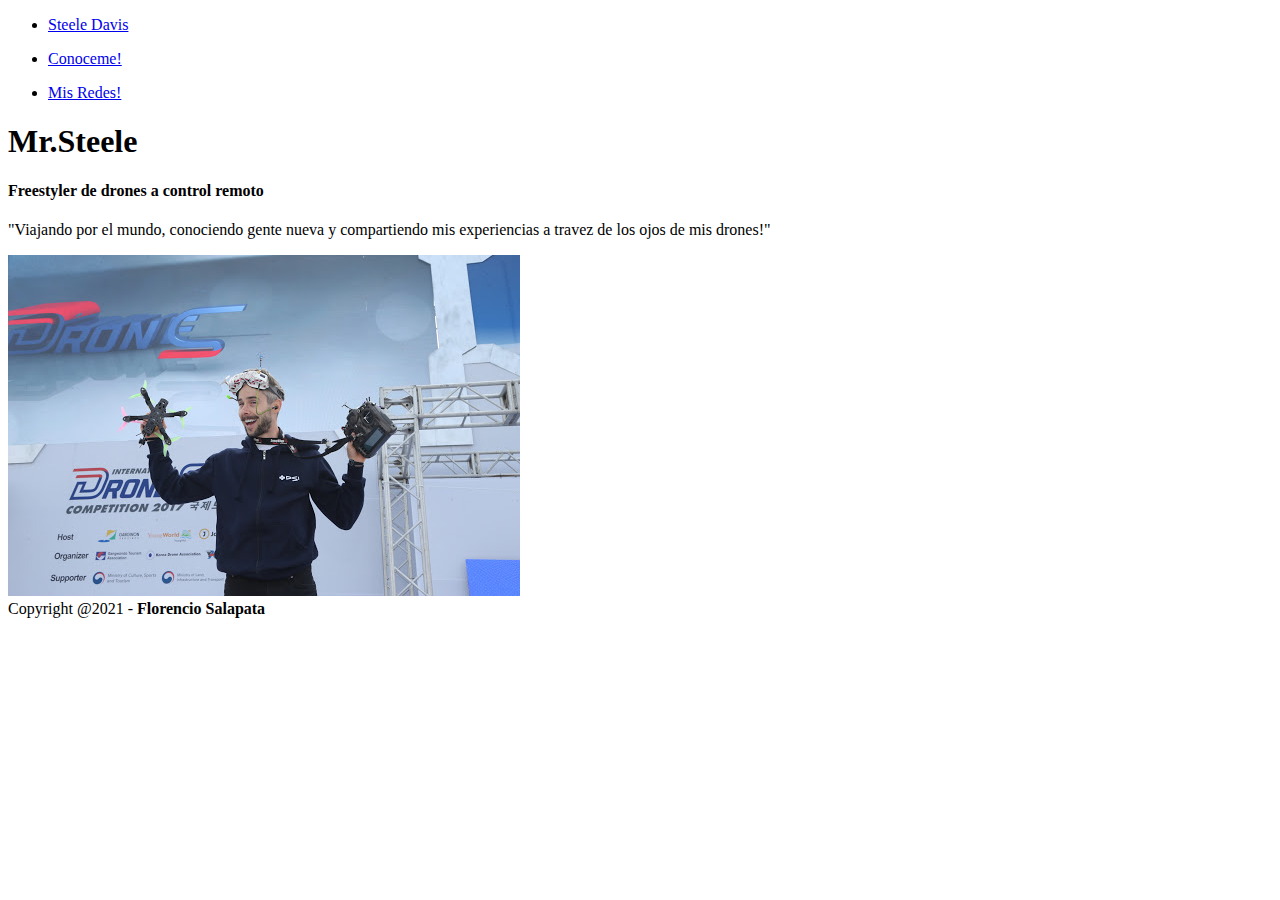
<file: index.html>
<!DOCTYPE html>
<html>
    <head>
        <meta charset="UTF-8">
        <meta name="author" content="Florencio Salapata">
        <meta name="keywords" content="Steele Davis, Freestyle, UAV">
        <title>
            Steele Davis
        </title>
    </head>
    <body>
        <header>
            <nav>
                <ul>
                    <li>
                        <a href="index.html"> Steele Davis</a>
                    </li>                
                </ul>
                <ul>
                    <li>
                        <a href="conoceme.html"> Conoceme!</a>
                    </li>
                </ul>
                <ul>
                    <li>
                        <a href="redes.html"> Mis Redes!</a>
                    </li>
                </ul>
            </nav>
            <h1> 
                Mr.Steele
            </h1>
        </header>
        <main>
            <section>
                <h4>
                    Freestyler de drones a control remoto
                </h4>
                <p>
                    "Viajando por el mundo, conociendo gente nueva
                     y compartiendo mis experiencias a travez de los ojos
                     de mis drones!" 
                </p>
            </section>
            <section>
                <img src="imagenes_davis/MrF.jpg">
            </section>
            
        </main>
        <footer>
            Copyright @2021 - <strong>Florencio Salapata</strong>
        </footer>
    </body>
</html>
</file>
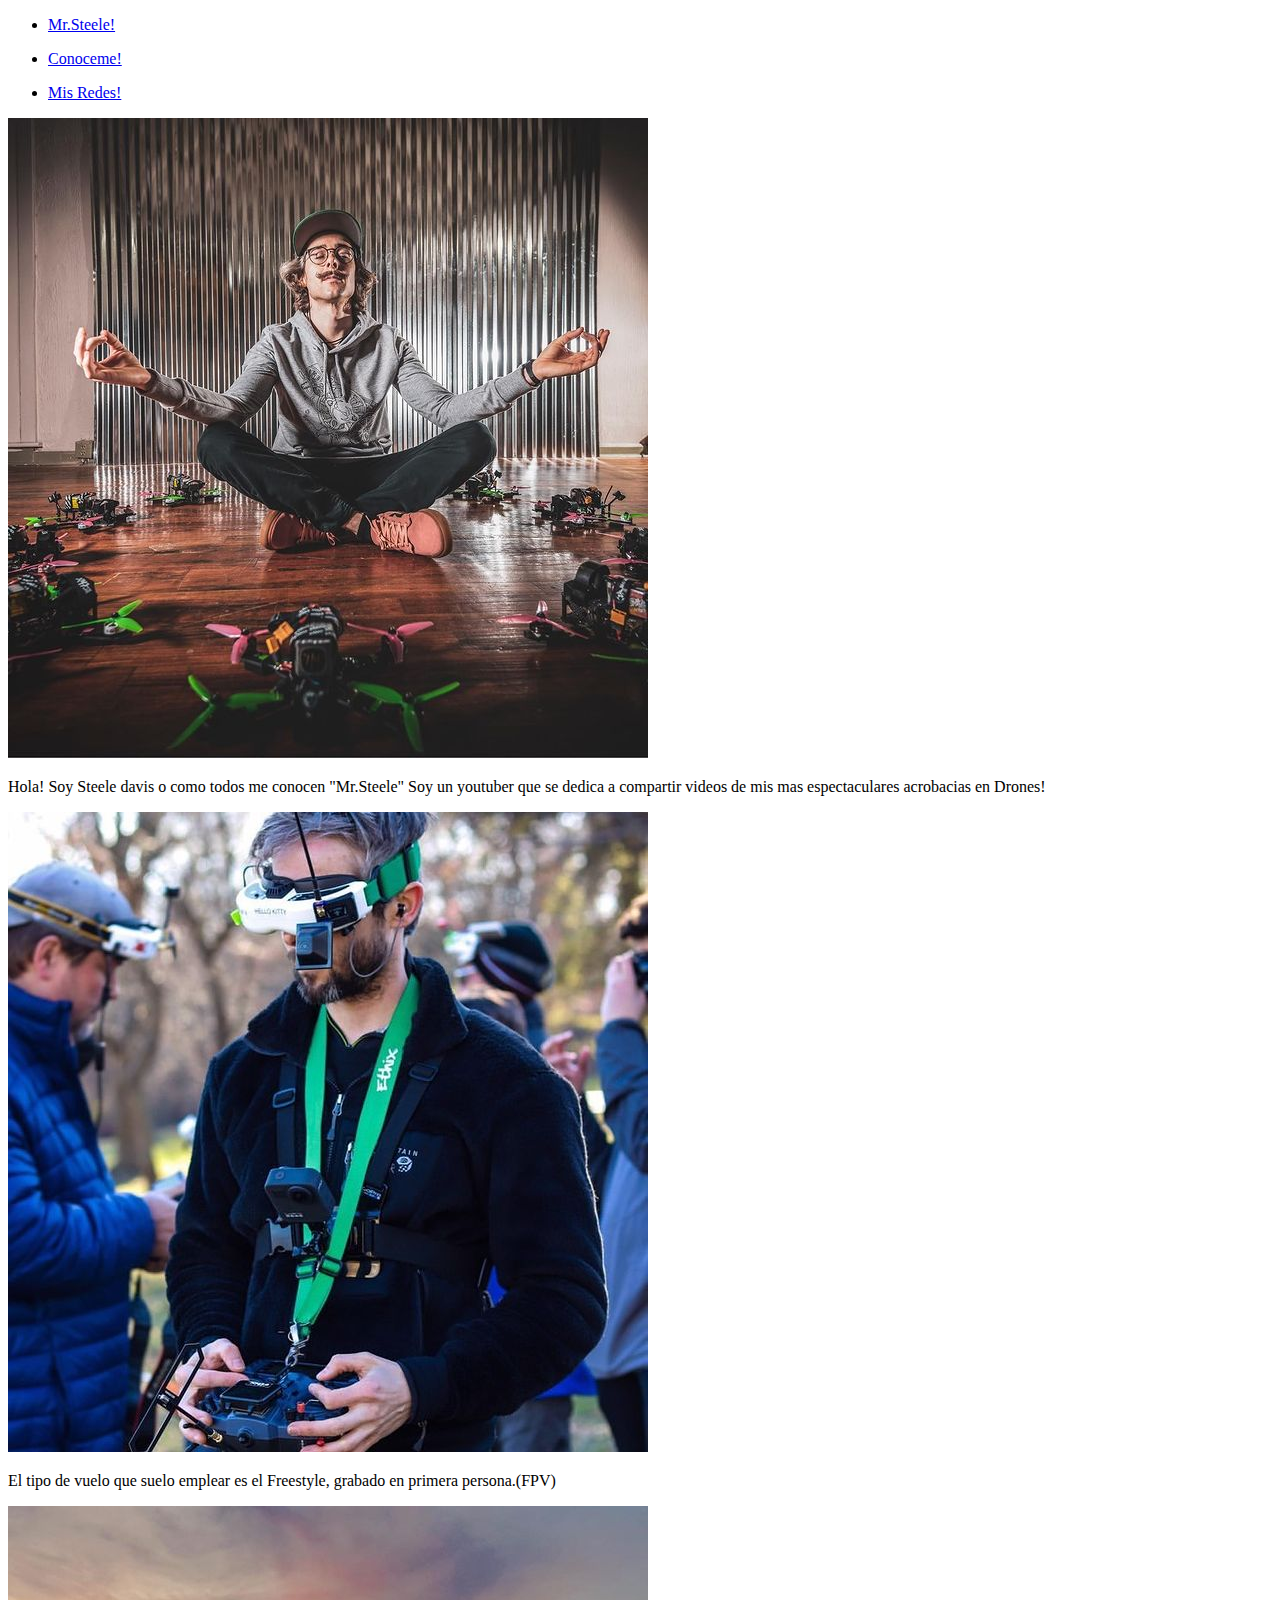
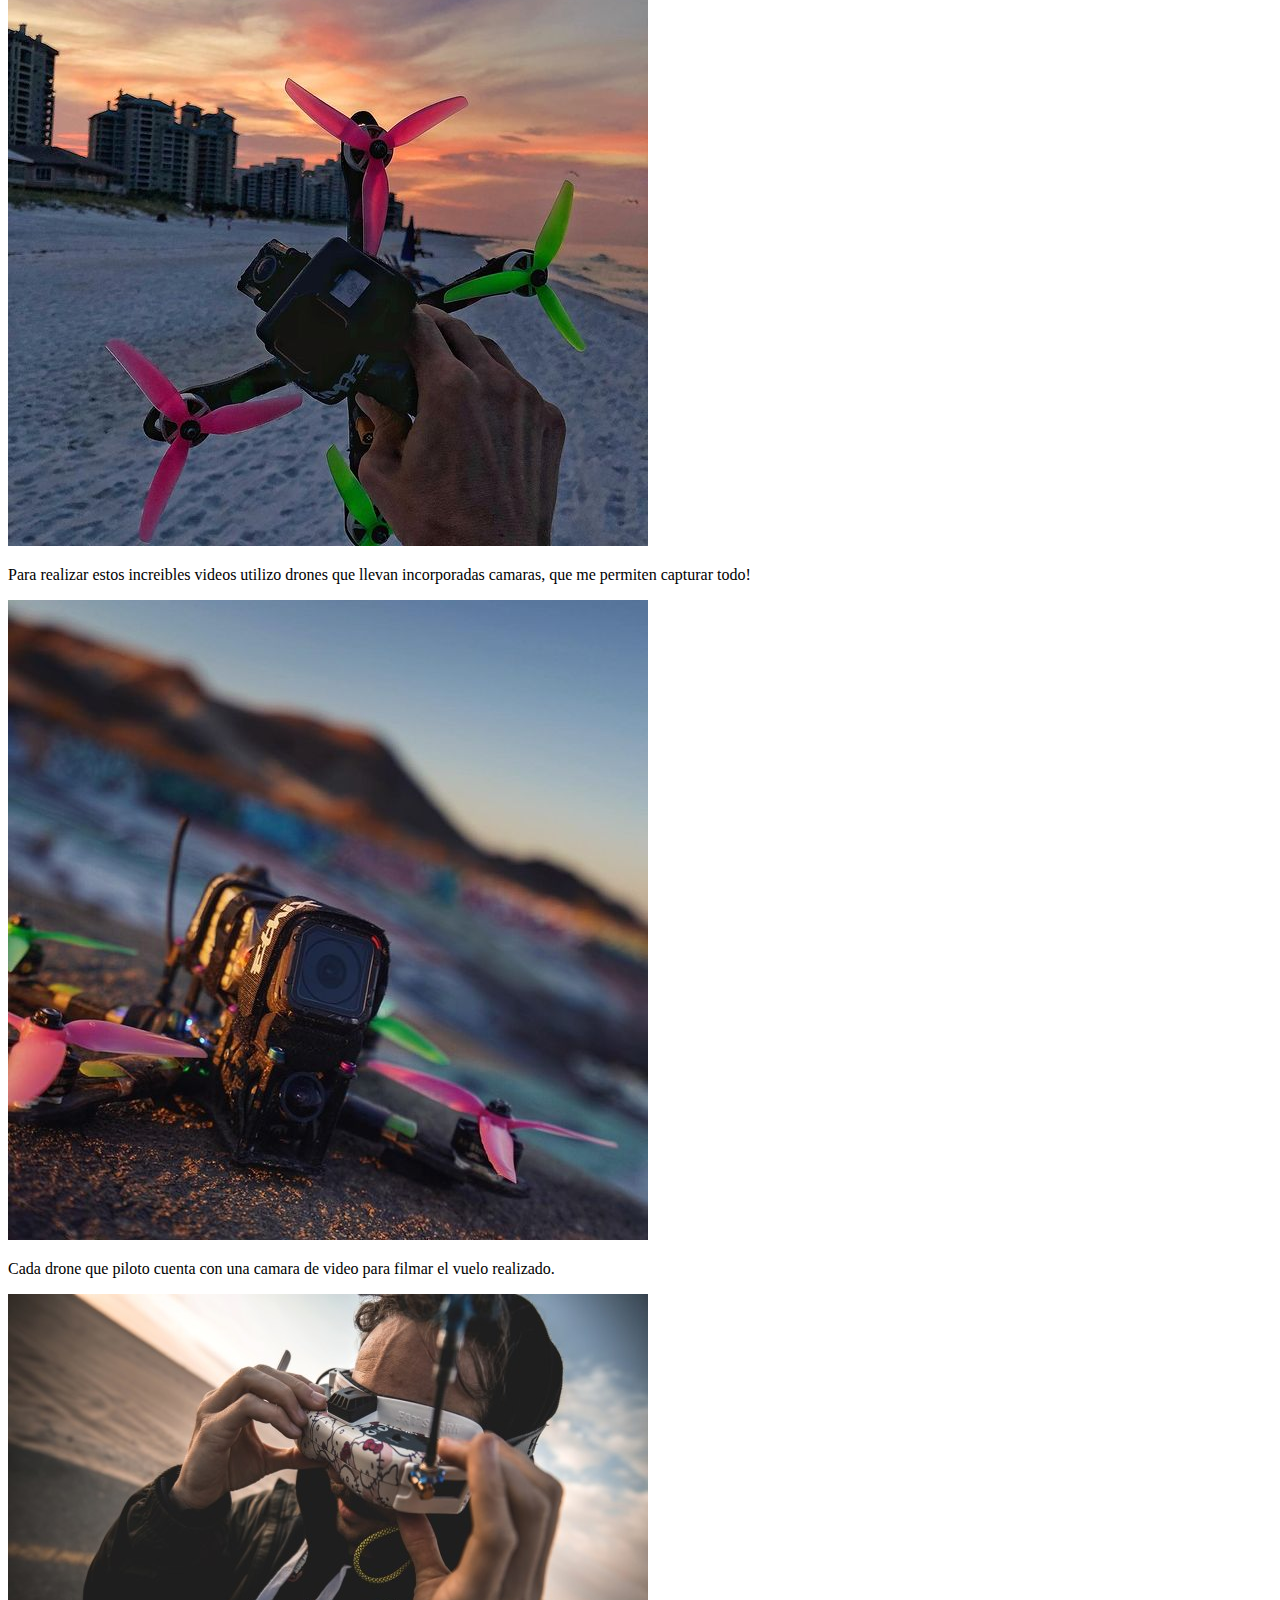
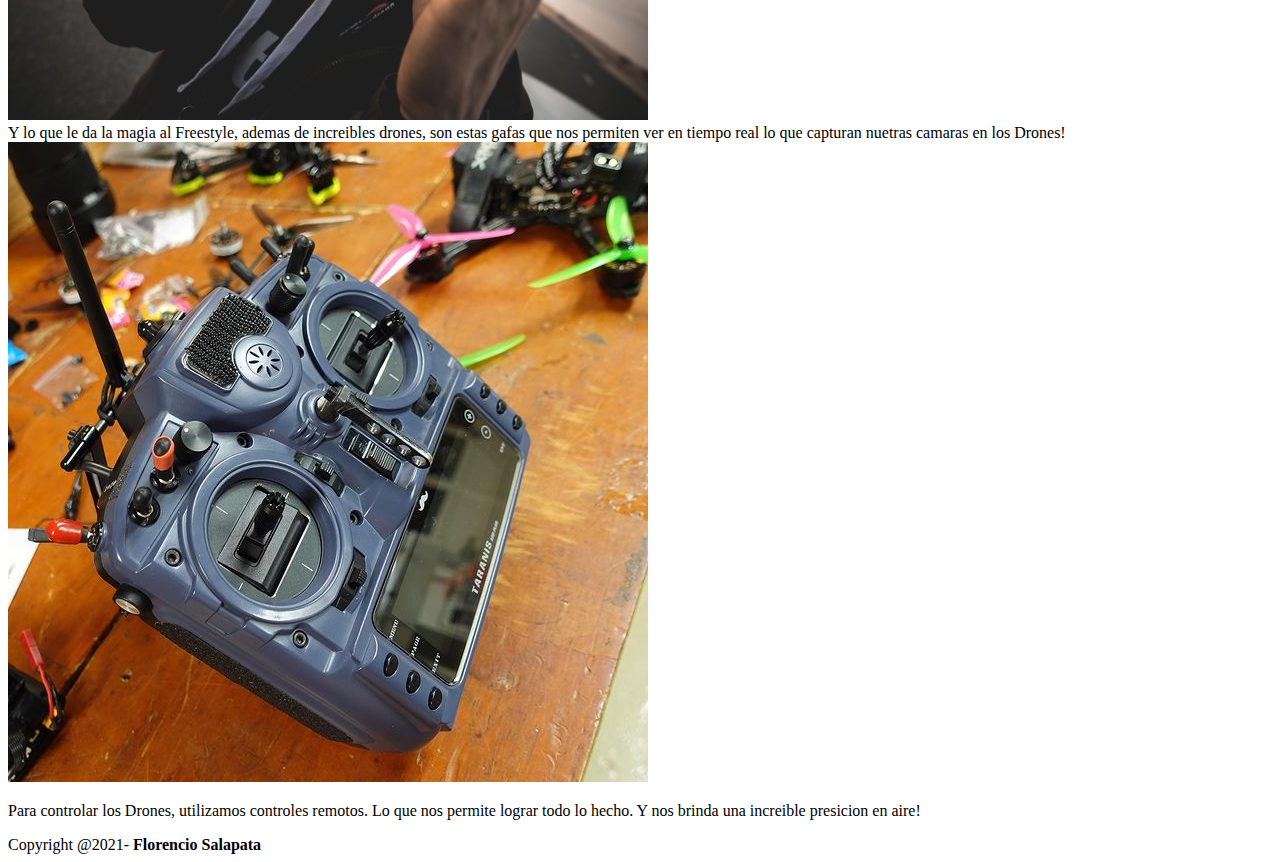
<file: conoceme.html>
<!DOCTYPE html>
<html>
    <head>
        <title>
            Conoceme!
        </title>
        <meta charset="UTF-8">
    </head>
    <body>
        <header>
            <nav>
                <ul>
                    <li>
                        <a href="index.html"> Mr.Steele!</a>
                    </li>
                </ul>
                <ul>
                    <li>
                        <a href="conoceme.html"> Conoceme!</a>
                    </li>
                </ul>
                <ul>
                    <li>
                        <a href="redes.html"> Mis Redes!</a>
                    </li>
                </ul>
            </nav>
        </header>
        <main>
            <section>
                <div>
                    <img src="imagenes_davis/Mr.sen.jpg">
                </div>
                <div>   
                        <p>
                            Hola! Soy Steele davis o como todos me 
                            conocen "Mr.Steele"
                            Soy un youtuber que se dedica a compartir 
                            videos de mis mas espectaculares acrobacias
                            en Drones!
                        </p>
                </div>
            </section>
            <section>
                <div> 
                    <img src="imagenes_davis/primera.jpg">
                </div>
                <div>
                    <p>
                        El tipo de vuelo que suelo emplear es el Freestyle, 
                        grabado en primera persona.(FPV)
                    </p>
                </div>
            </section>
            <section>
                <div>
                    <img src="imagenes_davis/pla.jpg">
                </div>
                <div>
                    <p>
                        Para realizar estos increibles videos utilizo
                        drones que llevan incorporadas camaras, que me 
                        permiten capturar todo!
                    </p>
                </div>
            </section>
            <section>
                <div>
                    <img src="imagenes_davis/CAM.jpg">
                </div>
                <div>
                    <p>
                        Cada drone que piloto cuenta con una camara
                        de video para filmar el vuelo realizado.
                    </p>
                </div>
            </section>
            <section>
                <div>
                    <img src="imagenes_davis/gafas.jpg">
                </div>
                <div>
                    Y lo que le da la magia al Freestyle, ademas de increibles drones, son estas gafas
                    que nos permiten ver en tiempo real lo que capturan nuetras camaras en los Drones! 
                </div>
            </section>
            <section>
                <div>
                    <img src="imagenes_davis/cont.jpg">
                </div>
                <div>
                    <p>
                        Para controlar los Drones, utilizamos controles remotos.
                        Lo que nos permite lograr todo lo hecho. Y nos brinda una
                        increible presicion en aire! 

                    </p>
                </div>

            </section>
            
        </main>
        <footer>
            Copyright @2021- <strong> Florencio Salapata</strong>
        </footer>
    </body>
</html>
</file>
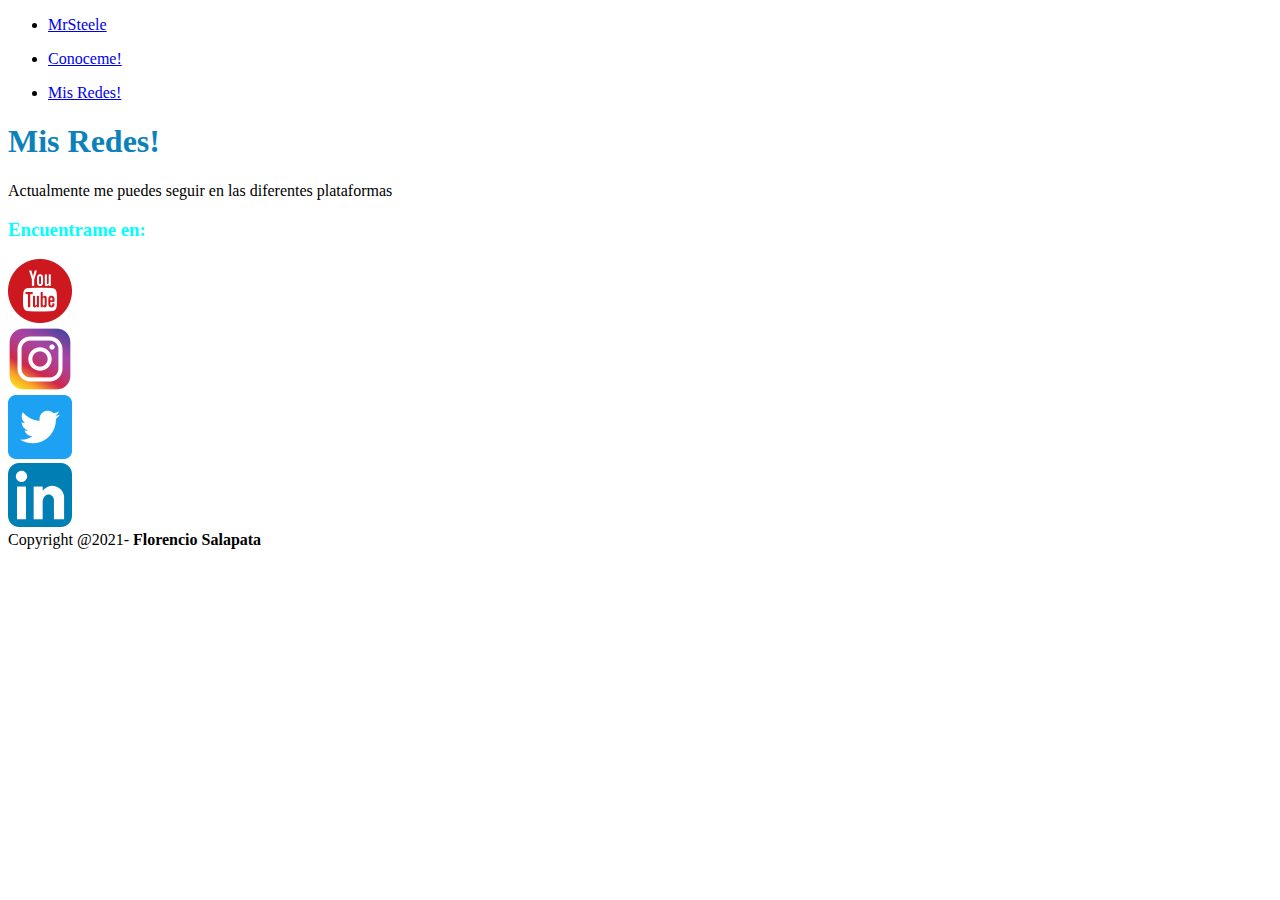
<file: redes.html>
<!DOCTYPE html>
<html>
    <head>
        <meta charset="UTF-8">
        <meta name="author" content="Florencio Salapata">
        <title>
            Redes!
        </title>
        <link rel="stylesheet" type="text/css" href="paleta.css">
    </head>
    <body>
        <header>
            <nav>
                <ul>
                    <li>
                        <a href="index.html"> MrSteele</a>
                    </li>
                </ul>
                <ul>
                    <li>
                        <a href="conoceme.html"> Conoceme!</a>
                    </li>
                </ul>
                <ul>
                    <li>
                        <a href="redes.html"> Mis Redes!</a>
                    </li>
                </ul>
            </nav>
            <h1>
                Mis Redes!
            </h1>
            <p>
                Actualmente me puedes seguir en las
                     diferentes plataformas 
            </p>
            <h3>
                Encuentrame en:
            </h3>
        </header>
        <section>
            <div>
                <a href="https://www.youtube.com/user/MrSteeledavis">
                    <img src="iconos/iconfinder_youtube.png">
                </a>
            </div>
            <div>
                <a href="https://www.instagram.com/mrsteelefpv/">
                    <img src="iconos/iconfinder_ig.png">
                </a>
            </div>
            <div>
                <a href="https://www.twitter.com/mrsteelefpv">
                    <img src="iconos/iconfinder_Twitter.png">
                </a>
            </div>
            <div>
                <a href="https://www.linkedin.com/in/steele-davis-b176aa100/">
                    <img src="iconos/iconfinder_linkedin.png">
                </a>
            </div>
        </section>
        <footer>
            Copyright @2021- <strong>Florencio Salapata</strong> 
        </footer>

    </body>
</html>
</file>
<file: paleta.css>
h3 {
    color: aqua;
       
}

h1 {
    color: rgb(11, 130, 185);
}
</file>
